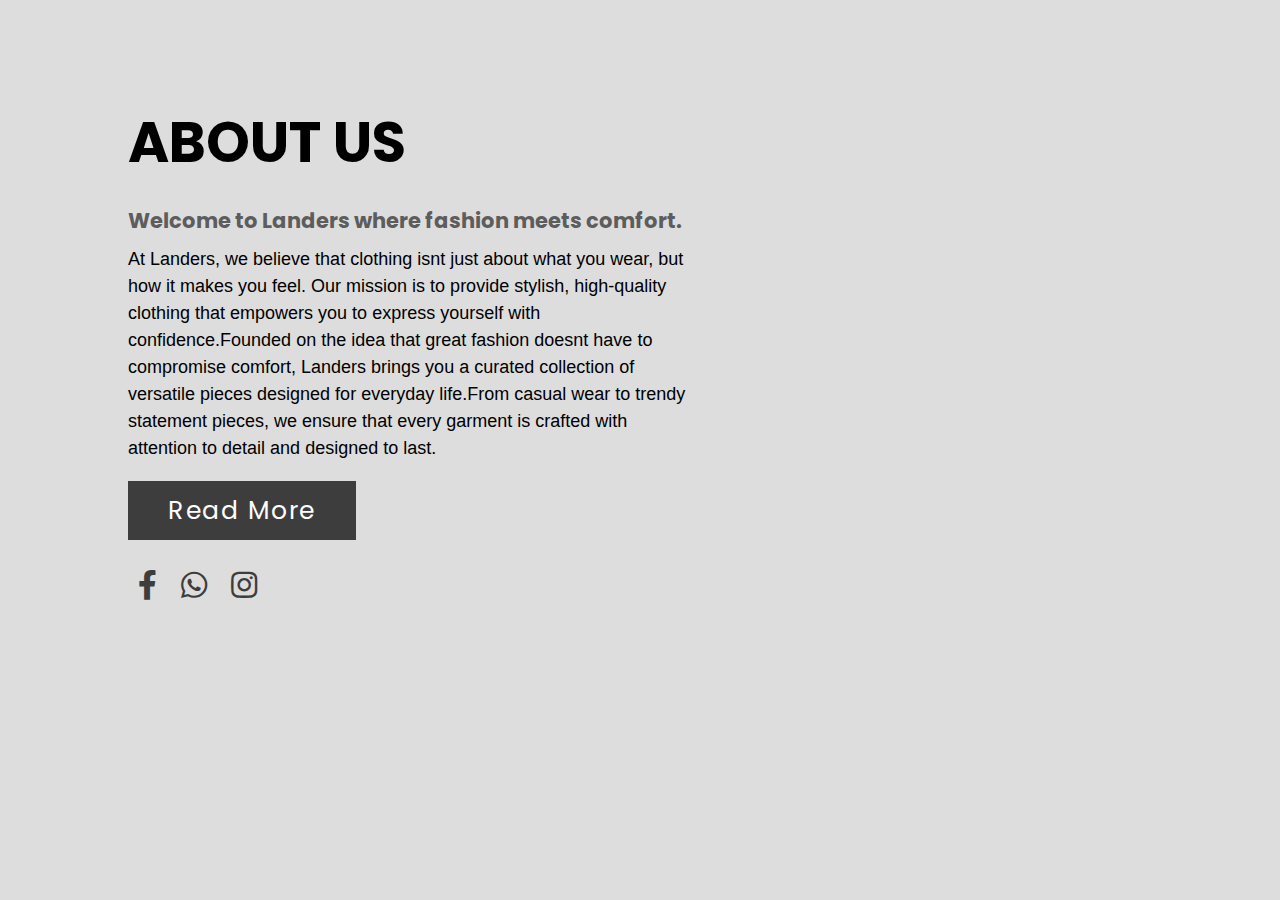
<file: about.html>
<!DOCTYPE html>
<html lang="en">
<head>
    <meta charset="UTF-8">
    <meta name="viewport" content="width=device-width, initial-scale=1.0">
    <title>About LANDERS</title>
    <link rel="icon" href="image/copy of 10.png">
    <link rel="stylesheet" href="https://pro.fontawesome.com/releases/v5.15.4/css/all.css"/>
    <title>About LANDERS</title>
    <link rel="stylesheet" type="text/css" href="about.css">
                
</head>
<body>
    <div class="section">
        <div class="container">
            <div class="content-section">
                <div class="title">
                    <h1>About Us</h1>
                </div>
                <div class="content">
                    <h3>Welcome to Landers where fashion meets comfort. </h3>
                    <p>At Landers, we believe that clothing isnt just about what you wear, but how it makes you feel. Our mission is to provide stylish, high-quality clothing that empowers you to express yourself with confidence.Founded on the idea that great fashion doesnt have to compromise comfort, Landers brings you a curated collection of versatile pieces designed for everyday life.From casual wear to trendy statement pieces, we ensure that every garment is crafted with attention to detail and designed to last.</p>
                    <div class="button">
                        <a href="">Read More</a>
                    </div>
                </div>
                <div class="social">
                    <a href=""><i class="fab fa-facebook-f"></i></a>
                    <a href=""><i class="fab fa-whatsapp"></i></a>
                    <a href=""><i class="fab fa-instagram"></i></a>

                    
                </div>
        </div>
    </div>


</body>
</html>
</file>
<file: about.css>
@import url('https://fonts.googleapis.com/css2?family=Poppins:wght@200;300;400&display=swap');

*{
    margin: 0px;
    padding: 0px;
    box-sizing: border-box;
    font-family: 'Poppins', sans-serif;
 }
 
 .section{
     width: 100%;
     min-height: 100vh;
     background-color: #ddd;
 }
 
 .container{
     width: 80%;
     display: block;
     margin: auto;
     padding-top: 100px;
 }
 
 .content-section{
     float:left;
     width: 55%;
 }
 
 
 .content-section .title{
     text-transform: uppercase;
     font-size: 28px;
 }
 .content-section .content h3{
     margin-top:20px;
     color:#5d5d5d;
     font-size:21px;
 }
 
 .content-section .content p{
     margin-top: 10px;
     font-family: sans-serif;
     font-size:18px;
     line-height: 1.5;
 }
.content-section .content .button {
    margin-top: 30px;
}
 .content-section .content .button a{
     background-color: #3d3d3d;
     padding:12px 40px;
     text-decoration: none;
     color:#fff;
     font-size: 25px;
     letter-spacing:1.5px;
     
 }
 .content-section .content .button a:hover{
     background-color:#a52a2a;
     color:#fff;
 }
 .content-section .social{
     margin-top: 40px;
 }
 .content-section .social i{
     color: #3d3d3d;
     font-size: 30px;
     padding: 0px 10px;
 }

 .content-section .social i:hover{
    color: blue;
 }

 @media screen and (max-width: 768px){
    .container{
        width: 80%;
        display: block;
        margin: auto;
        padding-top: 50px;
    }  
    .content-section{
        float:none;
        width: 100%;
        display: block;
        margin: auto;
 }

 .content-section .title{
    text-align: center;
    font-family: 19px;
 }
 .content-section .content .button{
    text-align: center;
 }
 .content-section .content .button a{
    padding: 9px 30px;
 }
 .content-section .social{
    text-align: center;
 }

}
</file>
